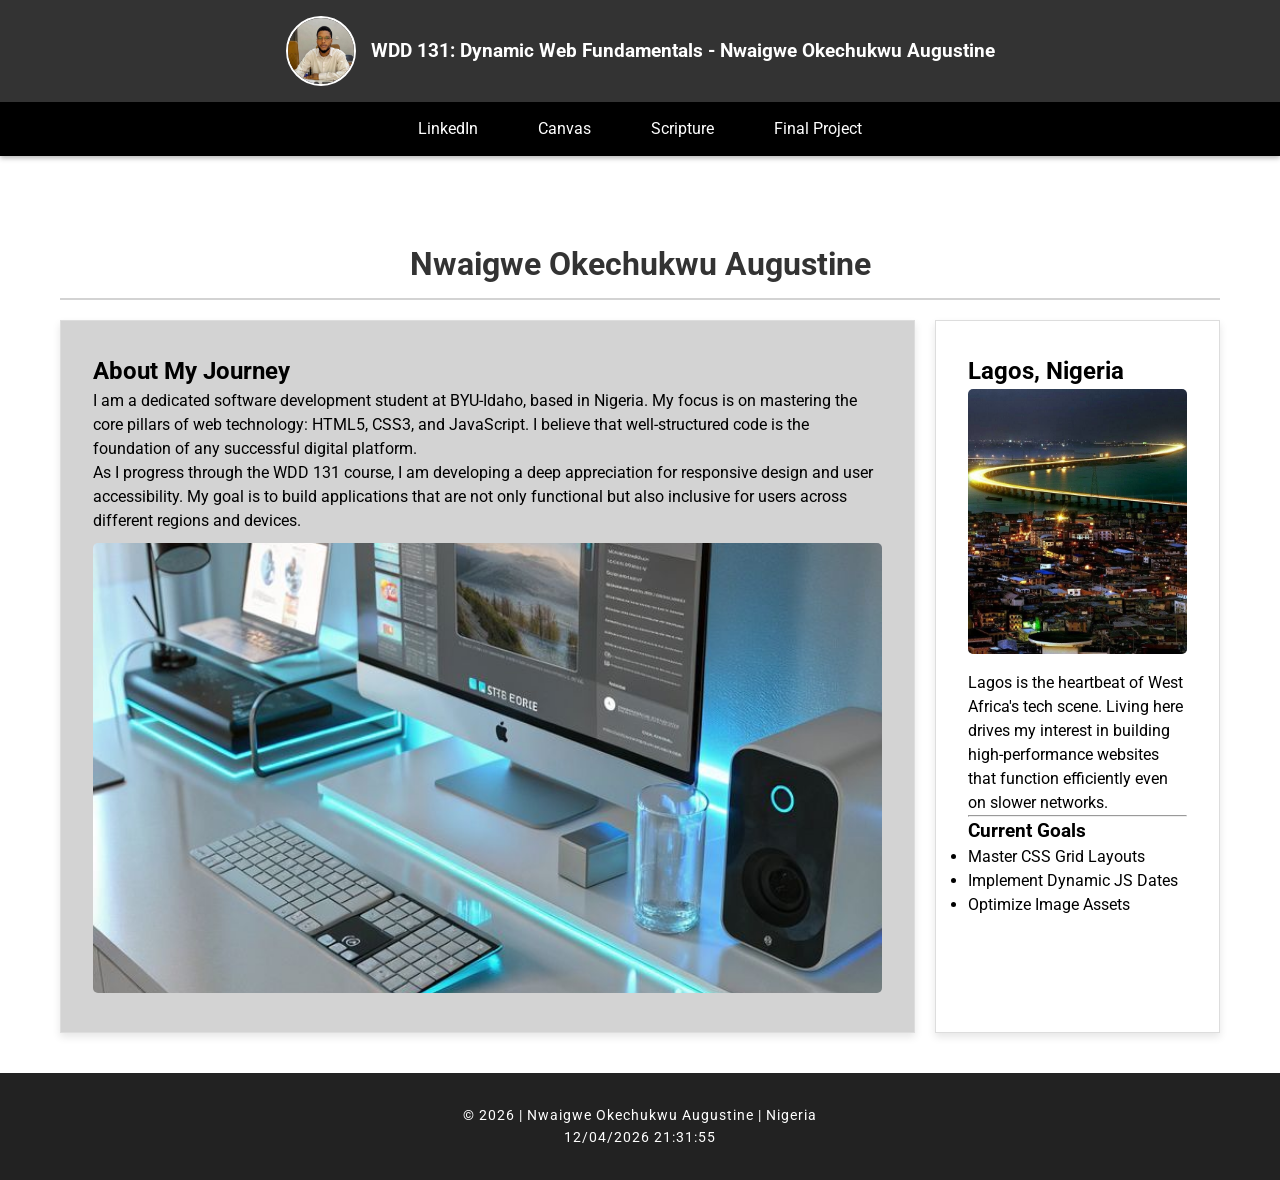
<file: week01/basic-layout.html>
<!DOCTYPE html>
<html lang="en">
<head>
    <meta charset="UTF-8">
    <meta name="viewport" content="width=device-width, initial-scale=1.0">
    
    <title>WDD 131: Dynamic Web Fundamentals - Nwaigwe Okechukwu Augustine</title>
    
    <meta name="description" content="WDD 131 - Dynamic Web Fundamentals: Home page for Nwaigwe Okechukwu Augustine, focusing on modern web development and local tech growth in Nigeria.">
    
    <meta name="author" content="Nwaigwe Okechukwu Augustine">
    
    <link rel="icon" href="images/icon.png" type="image/png">
    <link rel="preconnect" href="https://fonts.googleapis.com">
    <link rel="preconnect" href="https://fonts.gstatic.com" crossorigin>
    <link href="https://fonts.googleapis.com/css2?family=Roboto:wght@400;700&display=swap" rel="stylesheet">
    <link rel="stylesheet" href="styles/base.css">
    <script src="scripts/getdates.js" defer></script>
</head>
<body>
    <header>
    <div class="header-top">
        <img src="images/profile.jpg" alt="Nwaigwe Augustine Profile" class="profile-img">
        <div class="course-title"><span id="course-title">WDD 131: Dynamic Web Fundamentals</span> - Nwaigwe Okechukwu Augustine</div>
    </div>

    <nav>
        <ul class="navigation">
            <li><a href="https://www.linkedin.com" target="_blank">LinkedIn</a></li>
            <li><a href="https://byupw.instructure.com/" target="_blank">Canvas</a></li>
            <li><a href="https://www.churchofjesuschrist.org/study/scriptures" target="_blank">Scripture</a></li>
            <li><a href="/index.html">Final Project</a></li>
        </ul>
    </nav>
</header>

<div class="header-spacer"></div>

<main>
    <h1>Nwaigwe Okechukwu Augustine</h1>

    <div class="grid-container">
        <section class="content-box card">
            <h2>About My Journey</h2>
            <p>
                I am a dedicated software development student at BYU-Idaho, based in Nigeria. 
                My focus is on mastering the core pillars of web technology: HTML5, CSS3, and 
                JavaScript. I believe that well-structured code is the foundation of 
                any successful digital platform.
            </p>
            <p>
                As I progress through the WDD 131 course, I am developing a deep 
                appreciation for responsive design and user accessibility. My goal 
                is to build applications that are not only functional but also 
                inclusive for users across different regions and devices.
            </p>
            <img src="images/tech.jpg" alt="Modern workspace setup" style="width: 100%; height: 450px; object-fit: cover; border-radius: 5px; margin-top: 10px;">
        </section>

        <section class="sidebar-box card">
            <h2>Lagos, Nigeria</h2>
            <img src="images/nigeria.jpg" alt="Lagos Cityscape" style="width:100%; height:auto; margin-bottom:10px; border-radius:5px;">
            <p>
                Lagos is the heartbeat of West Africa's tech scene. Living here 
                drives my interest in building high-performance websites that 
                function efficiently even on slower networks.
            </p>
            <hr>
            <h3>Current Goals</h3>
            <ul>
                <li>Master CSS Grid Layouts</li>
                <li>Implement Dynamic JS Dates</li>
                <li>Optimize Image Assets</li>
            </ul>
        </section>
    </div>
</main>

<footer>
    <p>&copy; <span id="currentyear"></span> | Nwaigwe Okechukwu Augustine | Nigeria</p>
    <p id="lastModified"></p>
</footer>
    
</body>
</html>
</file>
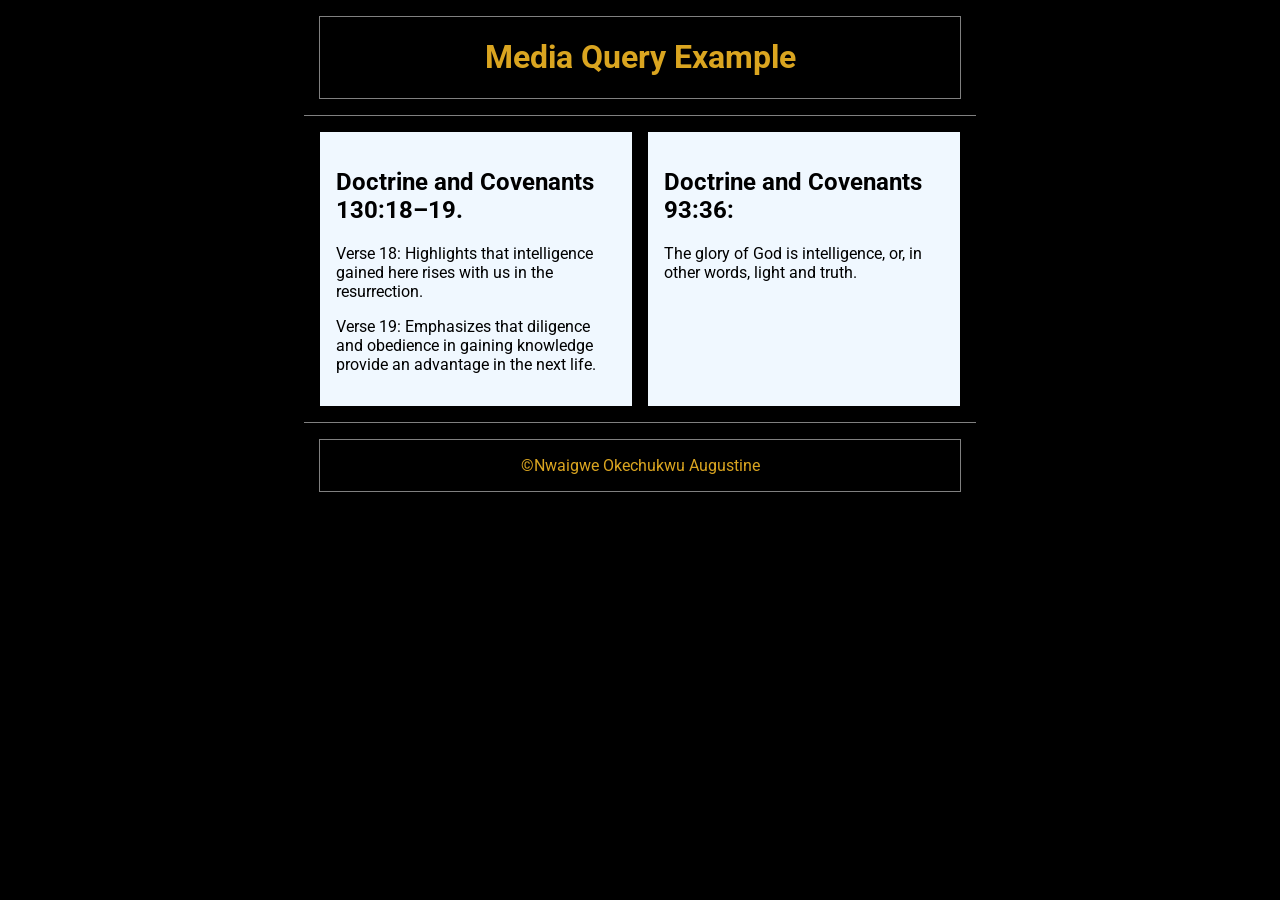
<file: week02/media-query.html>
<!DOCTYPE html>
<html lang="en">
<head>
    <meta charset="UTF-8">
    <meta name="viewport" content="width=device-width, initial-scale=1.0">
    
    <title>WDD 131: Dynamic Web Fundamentals - Nwaigwe Okechukwu Augustine</title>
    
    <meta name="description" content="WDD 131 - Dynamic Web Fundamentals: CSS Media Queries activity by Nwaigwe Okechukwu Augustine.">
    
    <meta name="author" content="Nwaigwe Okechukwu Augustine">
    
    <link rel="preconnect" href="https://fonts.googleapis.com">
    <link rel="preconnect" href="https://fonts.gstatic.com" crossorigin>
    <link href="https://fonts.googleapis.com/css2?family=Roboto:wght@400;700&display=swap" rel="stylesheet">
    <link rel="stylesheet" href="styles/media-query.css">
    <link rel="stylesheet" href="styles/media-query-large.css">
    <link rel="icon" href="images/icon.png" type="image/png">
</head>
<body>
    <header>
        <h1>Media Query Example</h1>
    </header>
    
    <main>
        <section>
            <h2>Doctrine and Covenants 130:18–19.</h2>
            <p>Verse 18: Highlights that intelligence gained here rises with us in the resurrection.</p>
            <p>Verse 19: Emphasizes that diligence and obedience in gaining knowledge provide an advantage in the next life.</p>
        </section>
        <section>
            <h2>Doctrine and Covenants 93:36: </h2>
            <p>The glory of God is intelligence, or, in other words, light and truth.</p>
        </section>
    </main>

    

    <footer>
        <p>©️Nwaigwe Okechukwu Augustine</p>
    </footer>
</body>
</html>
</file>
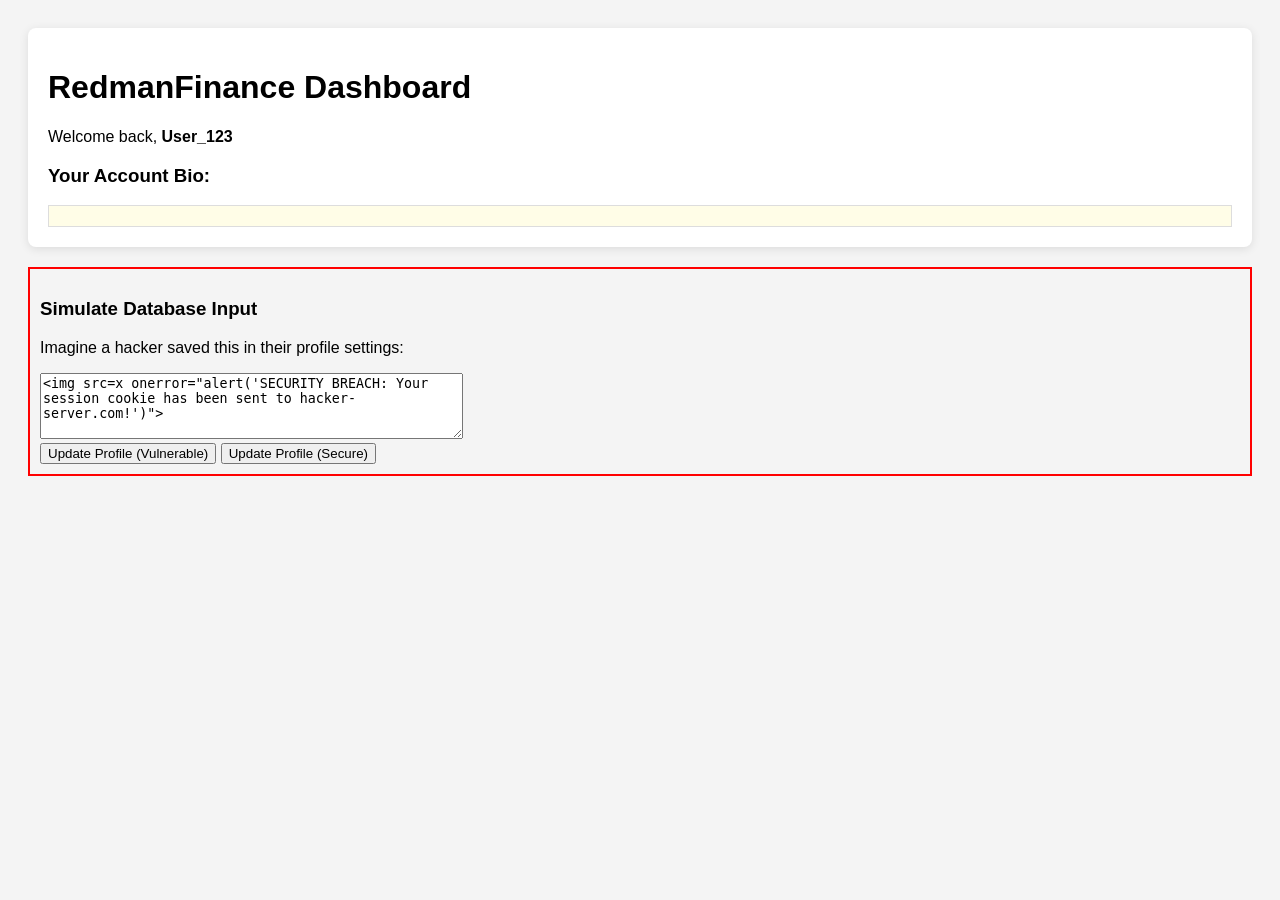
<file: week02/practical/redman.html>
<!DOCTYPE html>
<html lang="en">
<head>
    <meta charset="UTF-8">
    <title>RedmanFinance | Dashboard</title>
    <style>
        body { font-family: sans-serif; padding: 20px; background: #f4f4f4; }
        .dashboard { background: white; padding: 20px; border-radius: 8px; box-shadow: 0 2px 10px rgba(0,0,0,0.1); }
        #user-bio { border: 1px solid #ddd; padding: 10px; background: #fffde7; margin-top: 10px; }
        .danger-zone { margin-top: 20px; border: 2px solid red; padding: 10px; }
    </style>
</head>
<body>
    <div class="dashboard">
        <h1>RedmanFinance Dashboard</h1>
        <p>Welcome back, <strong>User_123</strong></p>
        
        <h3>Your Account Bio:</h3>
        <div id="user-bio">
            </div>
    </div>

    <div class="danger-zone">
        <h3>Simulate Database Input</h3>
        <p>Imagine a hacker saved this in their profile settings:</p>
        <textarea id="hacker-input" rows="4" cols="50"><img src=x onerror="alert('SECURITY BREACH: Your session cookie has been sent to hacker-server.com!')"></textarea>
        <br>
        <button id="attack-btn">Update Profile (Vulnerable)</button>
        <button id="secure-btn">Update Profile (Secure)</button>
    </div>

    <script src="redman.js"></script>
</body>
</html>
</file>
<file: week01/styles/base.css>
* {
    margin: 0;
    padding: 0;
    box-sizing: border-box;
}



body {
    font-family: 'Roboto', Arial, sans-serif; 
    line-height: 1.5;
    display: flex;
    flex-direction: column;
    min-height: 100vh;
}


.grid-container {
    flex: 1; 
}


header {
    
    position: fixed; 
    top: 0;
    width: 100%;
    z-index: 1000;
    background-color: #333;
    color: white;
    box-shadow: 0 2px 5px rgba(0,0,0,0.3);
}

.header-top {
    display: flex;
    align-items: center;
    justify-content: center;
    padding: 1rem;
    gap: 15px; 
    background-color: #333; 
}

.profile-img {
    width: 70px;
    height: 70px;
    border-radius: 50%;
    object-fit: cover;
    border: 2px solid #fff;
}

.course-title {
    color: white;
    font-size: 1.2rem;
    font-weight: bold;
}


.header-spacer {
    display: block;
    height: 180px;
}


@media (min-width: 600px) {
    .header-spacer {
        height: 140px; 
    }
}

@media (min-width: 900px) {
    .header-spacer {
        height: 120px;
    }
}


.navigation {
    display: flex;
    flex-direction: column; 
    list-style: none;
    background-color: #000;
}

.navigation li a {
    display: block;
    padding: 12px;
    color: #fff;
    text-decoration: none;
    text-align: center;
    border-top: 1px solid #222;
}


@media (min-width: 600px) {
    .navigation {
        flex-direction: row; 
        justify-content: center;
    }

    .navigation li a {
        border-top: none;
        padding: 15px 30px;
    }
}







main {
    flex: 1;
    max-width: 1200px;
    margin: 0 auto;
    padding: 20px;
}


main h1 {
    text-align: center;
    margin-bottom: 20px;
    color: #333;
    border-bottom: 2px solid #d3d3d3;
    padding-bottom: 10px;
}


.grid-container {
    display: grid;
    grid-template-columns: 1fr;
    gap: 20px;
}


.card {
    border: 1px solid #ddd;
    box-shadow: 0 4px 8px rgba(0,0,0,0.1);
    transition: transform 0.3s ease, box-shadow 0.3s ease; 
}


.card:hover {
    transform: translateY(-5px); 
    box-shadow: 0 8px 16px rgba(0,0,0,0.2);
    border-color: #333;
}

.content-box {
    background-color: #d3d3d3;
    padding: 2rem;
    min-height: 300px;
}

.content-box img {
    max-height: 700px;
    
}

.sidebar-box {
    background-color: #fff;
    padding: 2rem;
}


@media (min-width: 768px) {
    main {
        
        margin-top: 100px; 
    }
}


@media (min-width: 768px) {
    .grid-container {
        grid-template-columns: 3fr 1fr; 
    }
}


.navigation li a:hover {
    background-color: #444;
    color: #ffeb3b; 
    text-decoration: underline;
    
}




footer {
    background-color: #222; 
    color: #ffffff;
    text-align: center;
    padding: 2rem;
    margin-top: 20px;
}


footer p {
    color: #ffffff;
    font-size: 0.9rem;
    letter-spacing: 1px;
}
</file>
<file: week02/styles/media-query.css>
body {
    font-family: 'Roboto', sans-serif;
    margin: 0;padding: 0;
    background-color: black;
    
    color: white;
}

header, footer {
    background-color: rgb(100, 68, 25);
    max-width: 640px;
    margin: 1rem auto;
    border: 0.5px solid gray;
    text-align: center;
    color: silver;
}

main {
    display: grid;
    gap: 1rem;
    margin: 1rem auto;
    max-width: 640px;
    border-top: 1px solid gray;
    border-bottom: 1px solid gray;
    padding: 1rem;
    grid-template-columns: 1fr;
}


section {
    padding: 1rem;
    background-color: aliceblue;
    color: black;
}
</file>
<file: week02/styles/media-query-large.css>
@media screen and (min-width: 500px) {
    header, footer {
        background-color: black;
        color: goldenrod;
    }
    main {
        grid-template-columns: 1fr 1fr;
    }
}
</file>
